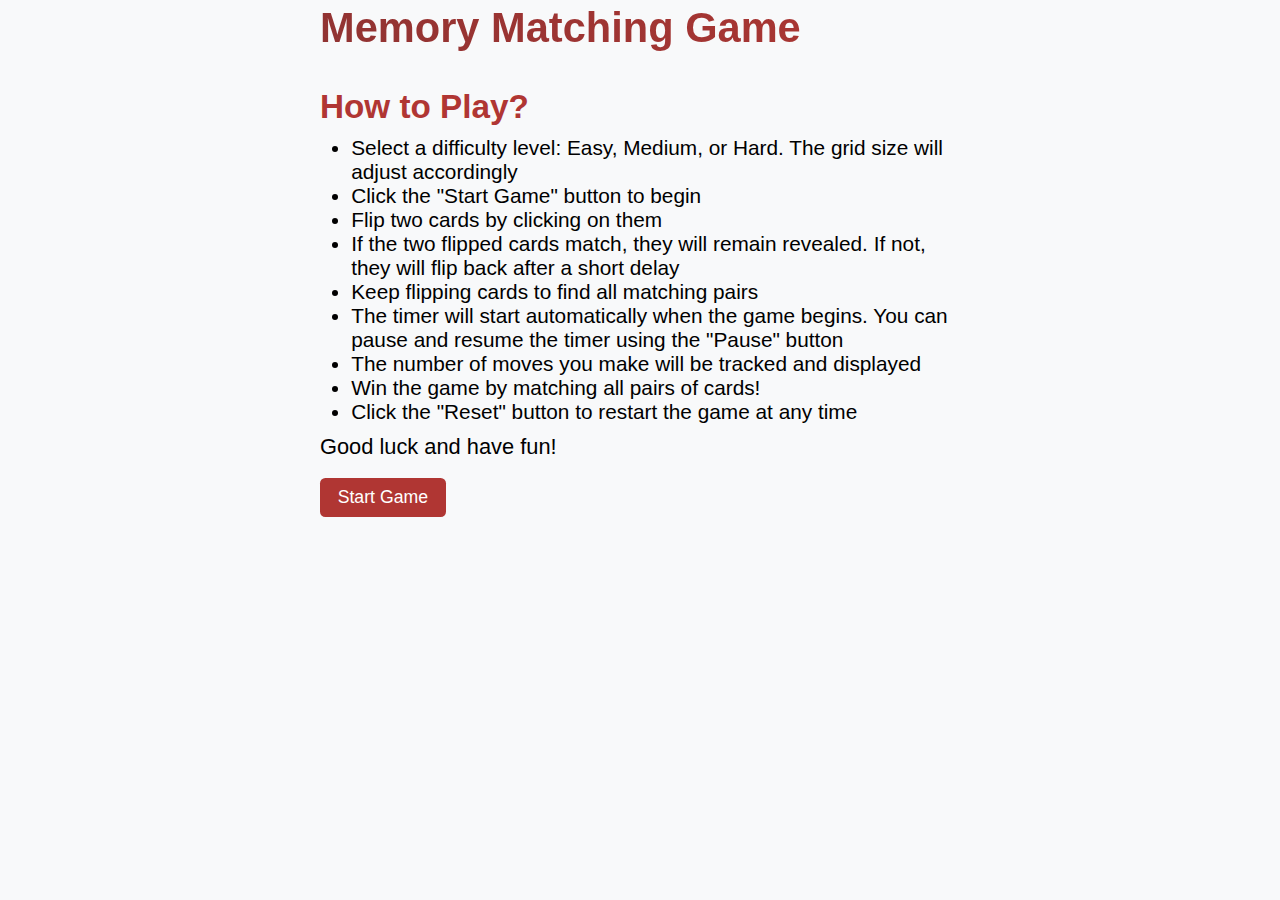
<file: index.html>
<!DOCTYPE html>
<html lang="en">
  <head>
    <meta charset="UTF-8" />
    <meta name="viewport" content="width=device-width, initial-scale=1.0" />
    <title>Memo</title>
    <link rel="stylesheet" href="src/styles/style.css" />
  </head>
  <body>
    <!-- <section class="home"> -->
    <header class="game-header">
      <h1 class="game-title">Memory Matching Game</h1>
    </header>
    <main class="game-instructions">
      <section class="instructions">
        <h2>How to Play?</h2>
        <ul class="instructions-list">
          <li>
            Select a difficulty level: Easy, Medium, or Hard. The grid size will
            adjust accordingly
          </li>
          <li>Click the "Start Game" button to begin</li>
          <li>Flip two cards by clicking on them</li>
          <li>
            If the two flipped cards match, they will remain revealed. If not,
            they will flip back after a short delay
          </li>
          <li>Keep flipping cards to find all matching pairs</li>
          <li>
            The timer will start automatically when the game begins. You can
            pause and resume the timer using the "Pause" button
          </li>
          <li>The number of moves you make will be tracked and displayed</li>
          <li>
            Win the game by matching all pairs of cards!
          </li>
          <li>Click the "Reset" button to restart the game at any time</li>
        </ul>
        <p>Good luck and have fun!</p>
        <button onclick="showPopup()" id="start-btn">Start Game</button>
      </section>
    </main>
    <!-- </section> -->

    <div id="popup-container">
      <div id="popup">
        <header>
          <button id="popup-exit-button" onclick="hidePopup()">X</button>
          <p>Choose Difficulty</p>
        </header>
        <main id="popup-content">
          <p>Choose a difficulty level to start the game</p>
        </main>
        <form id="difficulties-form" action="src/playground.html" method="GET">
          <input type="hidden" name="difficulty" />

          <button type="submit" class="difficulty" id="easy-button">
            <div class="front">
              <p>Easy</p>
              <p>4x4</p>
            </div>
            <p class="back">🐤</p>
          </button>
          <button type="submit" class="difficulty" id="medium-button">
            <div class="front">
              <p>Medium</p>
              <p>6x6</p>
            </div>
            <p class="back">🦉</p>
          </button>
          <button type="submit" class="difficulty" id="hard-button">
            <div class="front">
              <p>Hard</p>
              <p>8x8</p>
            </div>
            <p class="back">🦅</p>
          </button>
        </form>
      </div>
    </div>

    <script src="src/scripts/script.js"></script>
  </body>
</html>
</file>
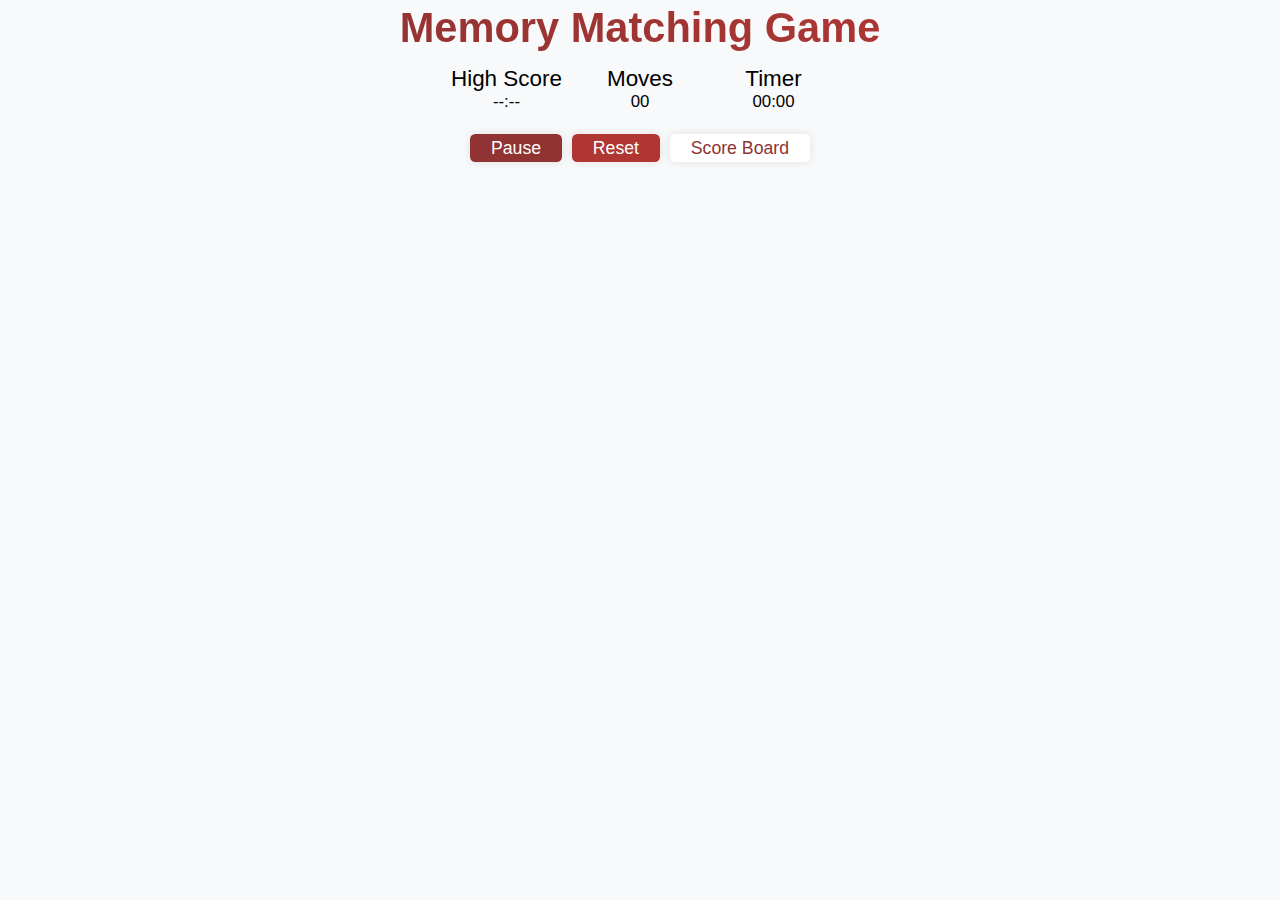
<file: src/playground.html>
<!DOCTYPE html>
<html lang="en">
  <head>
    <meta charset="UTF-8" />
    <title>Memo</title>
    <link rel="stylesheet" href="./styles/style.css" />
    <link rel="stylesheet" href="./styles/playground.css" />
  </head>
  <body>
    <header class="game-header">
      <h1 class="game-title">Memory Matching Game</h1>
    </header>
    <nav class="game-board">
      <ul class="game-stats">
        <li><p class="game-stats-header">High Score</p></li>
        <li><p class="game-stats-header">Moves</p></li>
        <li><p class="game-stats-header">Timer</p></li>
        <li><p id="high-score" class="game-stats-value">--:--</p></li>
        <li><p id="moves" class="game-stats-value">00</p></li>
        <li><p id="timer" class="game-stats-value">00:00</p></li>
      </ul>
      <ul class="game-controls">
        <li><button id="pause-btn">Pause</button></li>
        <li><button id="reset-btn">Reset</button></li>
        <li><button id="scoreboard-btn">Score Board</button></li>
      </ul>
    </nav>

    <section id="scoreboard">
      <div id="scoreboard-overlay"></div>
      <section class="user-scores">
        <section class="scoreboard-header">
          <button id="scoreboard-close-btn">X</button>
          <h2>Scores</h2>
        </section>
        <table class="scores-table">
          <thead>
            <tr>
              <th>Player</th>
              <th>Time</th>
              <th>Moves</th>
            </tr>
          </thead>
          <tbody id="score-body"></tbody>
        </table>
      </section>
    </section>

    <section id="winner" class="hidden">
      <div class="winner-overlay"></div>
      <div class="winner-popup">
        <div class="popup-content">
          <h2>Congratulations👏</h2>
          <p>
            You completed the game in <span id="final-time">00:00</span> with
            <span id="final-moves">0</span> moves.

            <br />
            <input
              id="player-name"
              placeholder="Enter your name"
              type="text"
              maxlength="10"
            />
            <p id="name-error" >Letters only</p>

          </p>
          <button id="play-again-btn">Save & Play Again</button>
        </div>
      </div>
    </section>

    <main class="game-container">
      <section id="game-grid"></section>
    </main>
    <script src="scripts/playground-script.js"></script>
  </body>
</html>
</file>
<file: src/styles/style.css>
@import url("https://db.onlinewebfonts.com/c/fbff56174b98b496c2012de74cb0a309?family=Black+Remote");
@import url("https://fonts.cdnfonts.com/css/bagel-fat-one");
@import url("./browser.css");
@import url("./playground.css");
@import url("./mode.css");
@import url('./home.css');
</file>
<file: src/styles/playground.css>
/* Header */
.game-header {
  font-size: 1rem;
  text-align: center;
  padding: 0.2em 0;
}

h1.game-title {
  font-size: 2rem;
  background: linear-gradient(45deg, var(--main-color), var(--secondary-color));
  background-clip: text;
  -webkit-background-clip: text;
  -webkit-text-fill-color: transparent;
}

/* Game Nav Styles */
.game-board {
  font-size: 0.9rem;
  margin-top: 0.5em;
  display: flex;
  justify-content: space-between;
  align-items: center;
  flex-direction: column;
  gap: 1.2em;
}

.game-stats {
  display: grid;
  grid-template-columns: repeat(3, 1fr);
  justify-items: center;
  align-items: center;
  column-gap: 1.2em;
}

.game-stats .game-stats-header {
  font-size: 1.2em;
}

.game-stats .game-stats-value {
  font-size: 0.9em;
}

.game-controls {
  display: flex;
  gap: 0.5em;
}

/* .game-board .game-stats-header {
  margin: 0.3em 0.6em;
} */

.game-controls button {
  font-size: 0.85rem;
  font-family: var(--main-font);
  padding: 0.2em 1.2em;
  border: none;
  border-radius: 0.3em;
  cursor: pointer;
  color: white;
  box-shadow: 0 0 10px rgba(0, 0, 0, 0.1);
}

#pause-btn {
  background-color: var(--main-color);
}

#reset-btn {
  background-color: var(--secondary-color);
}

/* Game Body */
.game-container {
  display: flex;
  justify-content: center;
  align-items: center;
}

#game-grid {
  font-size: 1rem;
  margin: 2em 0;
  display: grid;
  grid-template-columns: repeat(4, 1fr);
  gap: 0.5em;
  background-color: var(--main-bg-color);
  align-items: center;
}

.game-card {
  align-items: center;
  padding: 0.8em;
  border-radius: 0.3em;
  background-color: var(--secondary-pg-color);
  box-shadow: 0 0 10px rgba(0, 0, 0, 0.1);

  position: relative;
  transform-style: preserve-3d;
  transition: transform 0.7s;
  display: flex;
  justify-content: center;
}

.game-card:hover {
  cursor: pointer;
}

.small-card {
  font-size: 0.5rem;
  width: 5em;
  height: 5em;
}

.medium-card {
  font-size: 0.6rem;
  width: 6em;
  height: 6em;
}

.large-card {
  font-size: 0.7rem;
  width: 7em;
  height: 7em;
}

img {
  width: 100%;
  height: 100%;
  object-fit: cover;
  border-radius: 5px;
}

.game-card-front,
.game-card-back {
  position: absolute;
  backface-visibility: hidden;
  size-adjust: 100%;
  width: 100%;
}

.game-card-front {
  z-index: 2;
  transform: rotateY(0deg);
}

.game-card-back {
  z-index: 1;
  font-size: 2em;
  font-size: 2em;
  transform: rotateY(180deg);
  display: flex;
  justify-content: center;
  align-items: center;
  flex-flow: column;
}

#scoreboard-btn {
  color: var(--main-color);
  background-color: var(--secondary-pg-color);
}

#scoreboard {
  display: none;

  .scoreboard-header {
    width: 100%;
    display: flex;
    font-size: 1rem;
    color: var(--main-color);

    button {
      font-size: 0.8rem;
      border: none;
      cursor: pointer;
      color: var(--main-color);
      background: none;
    }

    h2 {
      width: 100%;
      font-size: 1.5rem;
      color: var(--main-color);
      text-align: center;
    }
  }
}

/* Overlay for the blurred background */
#scoreboard-overlay {
  position: fixed;
  top: 0;
  left: 0;
  width: 100%;
  height: 100%;
  backdrop-filter: blur(3px);
  background-color: rgba(0, 0, 0, 0.3);
  z-index: 1000;
}

/* Popup content */
.user-scores {
  width: 20rem;
  height: 45vh;
  overflow-y: auto;
  scrollbar-width: none;
  font-size: 1rem;
  display: flex;
  position: fixed;
  top: 50%;
  left: 50%;
  transform: translate(-50%, -50%);
  background-color: var(--secondary-pg-color);
  padding: 0.2em 1em 1em;
  border-radius: 0.5em;
  flex-direction: column;
  align-items: center;
  gap: 0.5em;
  z-index: 1001; /* Ensure the popup is above the overlay */
  box-shadow: 0 4px 10px rgba(0, 0, 0, 0.2);
}

.user-scores::-webkit-scrollbar {
  display: none;
}

.user-scores h2 {
  font-size: 1.5rem;
  color: var(--main-color);
}

.user-scores .scores-table {
  width: 85%;
  font-size: 1rem;
}

.user-scores .scores-table th {
  font-size: 1.1rem;
  color: var(--main-color);
}

.user-scores .scores-table td {
  font-size: 0.9rem;
}

.user-scores .scores-table th,
.user-scores .scores-table td {
  padding: 0.2em 0.4em;
  text-align: center;
}

.winner-popup {
  font-size: 1rem;
  position: fixed;
  top: 50%;
  left: 50%;
  transform: translate(-50%, -50%);
  background-color: white;
  border: 2px solid #ccc;
  border-radius: 10px;
  box-shadow: 0 4px 8px rgba(0, 0, 0, 0.2);
  padding: 20px;
  z-index: 1000;
  text-align: center;
  width: 100%;
}

.winner-overlay {
  position: fixed;
  top: 0;
  left: 0;
  width: 100%;
  height: 100%;
  background-color: rgba(0, 0, 0, 0.5);
  z-index: 999;
}

#winner.hidden {
  display: none;
}

.popup-content h2 {
  color: var(--main-color);
  margin-bottom: 10px;
}

.popup-content p {
  font-size: 0.8rem;
  margin-bottom: 10px;
}

.popup-content button {
  font-size: 0.75rem;
  margin: 0.5em;
  padding: 0.5em 1em;
  border: none;
  border-radius: 0.3em;
  background-color: var(--main-color);
  color: white;
  cursor: pointer;
}

.popup-content button:hover {
  background-color: var(--main-color);
}

#player-name {
  margin-top: 10px;
  width: 220px;
  padding: 10px 14px;
  font-size: 16px;
  border: 2px solid #ddd;
  border-radius: 8px;
  outline: none;
  transition: all 0.3s ease;
  background-color: #f9f9f9;
  color: #333;
}

#player-name:focus {
  border-color: var(--main-color);
  box-shadow: 0 0 0 3px rgba(76, 175, 80, 0.2);
}

#name-error {
  color: var(--main-color);
  display: none;
}
</file>
